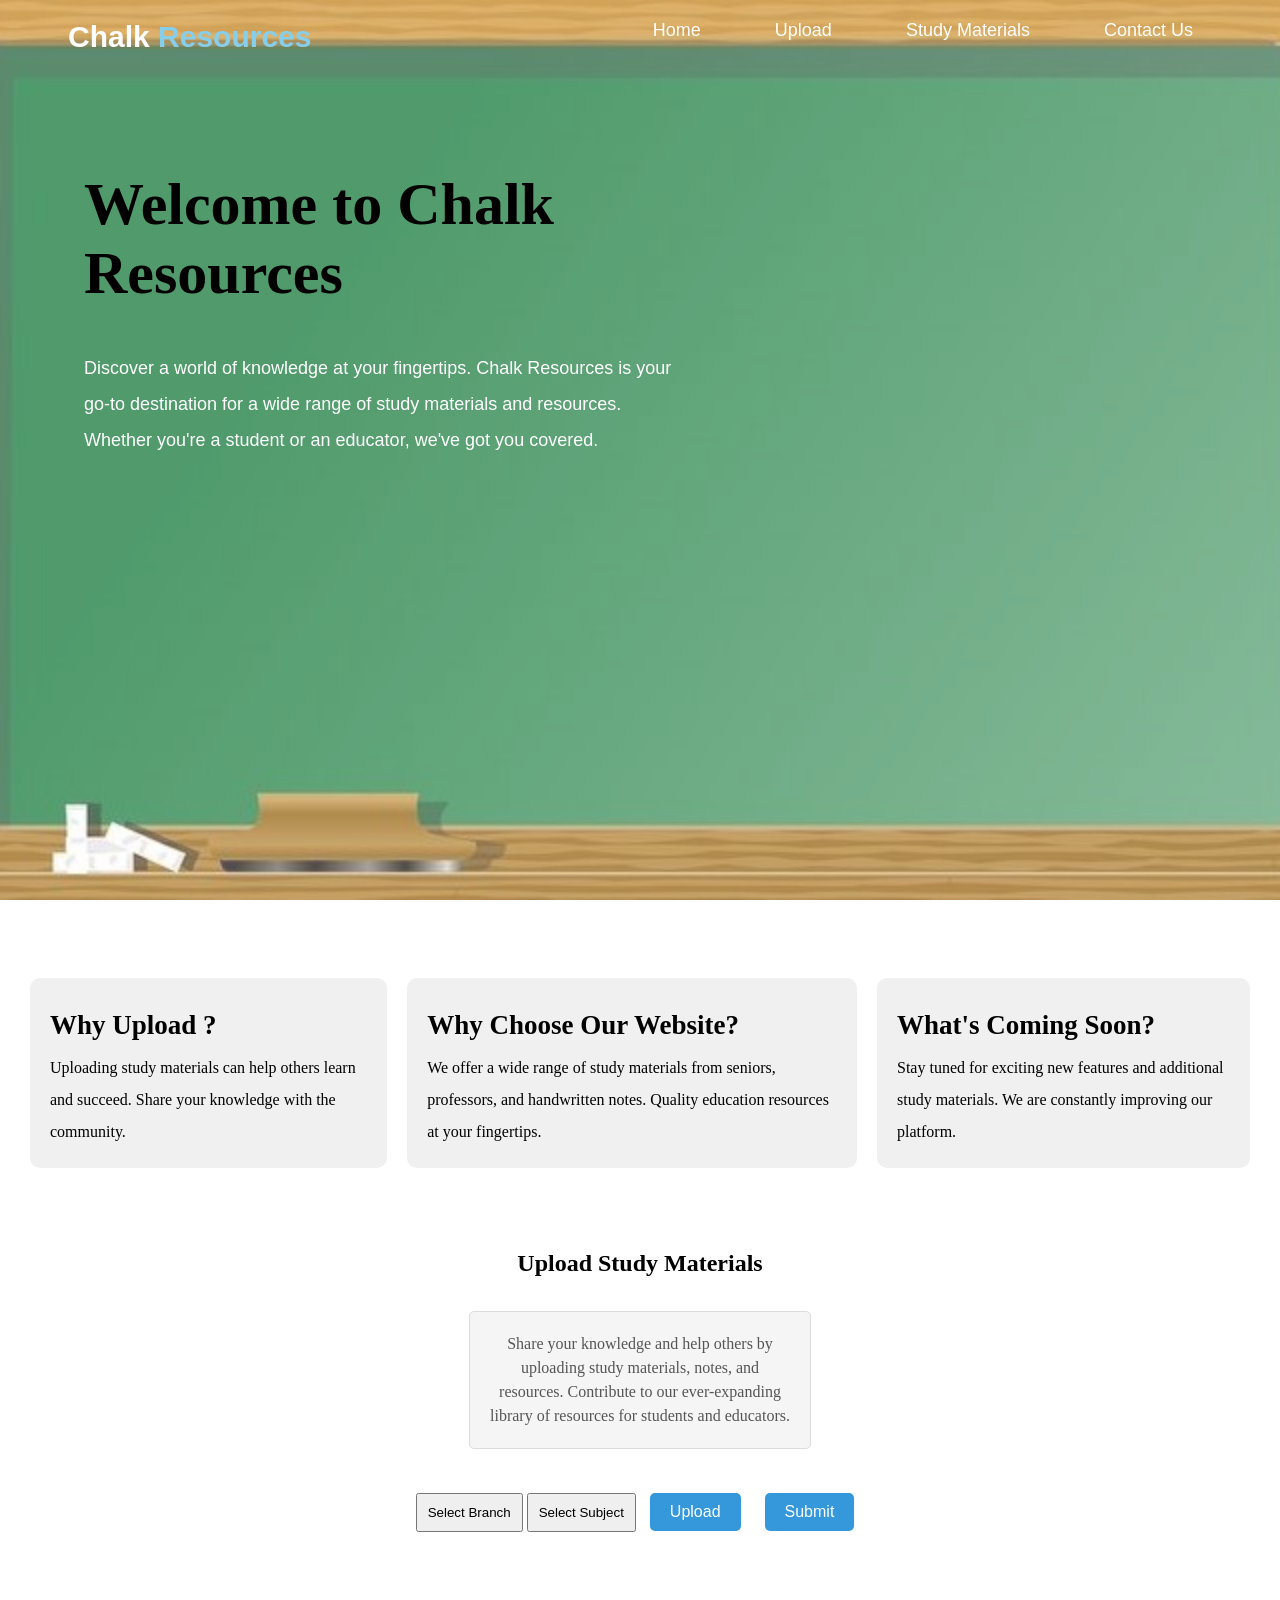
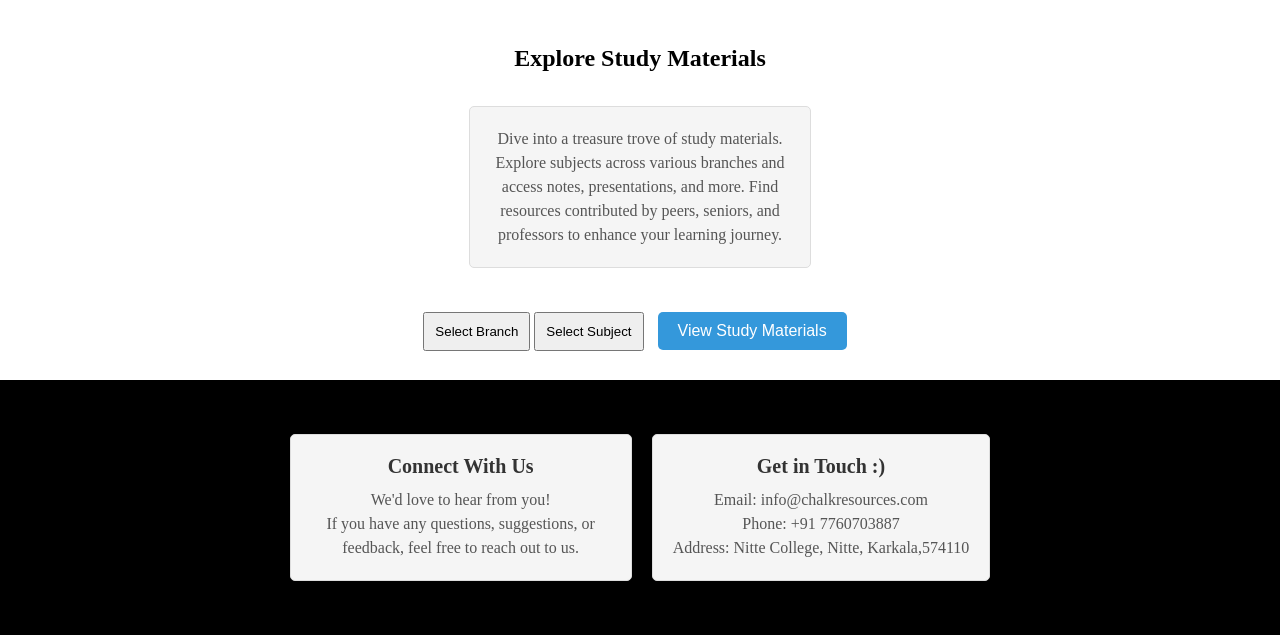
<file: index.html>
<!DOCTYPE html>
<html>
<head>
  <title>Chalk Resources</title>
  <meta charset="UTF-8">
  <meta name="viewport" content="width=device-width, initial-scale=1">
  <link rel="stylesheet" href="styles.css">
</head>
<body>

    <div class="header">
        <img src="Board.jpg" alt="Landscape Image" class="header-image">
        <div class="header-content">
        <h1 id="logo"><span class="chalk-word">Chalk</span> <span class="resources-word">Resources</span></h1>
          <ul class="menu">
            <li><a href="#home">Home</a></li>
            <li><a href="#upload">Upload</a></li>
            <li><a href="#study-materials">Study Materials</a></li>
            <li><a href="#contact">Contact Us</a></li>
          </ul>
          <div class="title-paragraph">
            <h2>Welcome to Chalk Resources</h2>
            <p>Discover a world of knowledge at your fingertips. Chalk Resources is your go-to destination for a wide range of study materials and resources. Whether you're a student or an educator, we've got you covered.</p>
        </div>
        </div>
      </div>

<div class="info-boxes">
  <div class="info-box">
    <h2>Why Upload ?</h2>
    <p>Uploading study materials can help others learn and succeed. Share your knowledge with the community.</p>
  </div>
  <div class="info-box">
    <h2>Why Choose Our Website?</h2>
    <p>We offer a wide range of study materials from seniors, professors, and handwritten notes. Quality education resources at your fingertips.</p>
  </div>
  <div class="info-box">
    <h2>What's Coming Soon?</h2>
    <p>Stay tuned for exciting new features and additional study materials. We are constantly improving our platform.</p>
  </div>
</div>

<div class="upload-section" id="upload">
  <h2>Upload Study Materials</h2>

    <div class="centered-boxes">
      <div class="section-box">
        <p>Share your knowledge and help others by uploading study materials, notes, and resources. Contribute to our ever-expanding library of resources for students and educators.</p>
      </div>
    </div>

  <div class="dropdown">
    <button class="dropbtn" id="uploadBranchDropdownButton">Select Branch</button>
    <div class="dropdown-content" id="uploadBranchDropdown">
      <a href="#">Computer Science</a>
      <a href="#">Information Science</a>
      <a href="#">Electronics and Communication</a>
      <a href="#">Data Science</a>
      <a href="#">AI/ML</a>
    </div>
  </div>
  <div class="dropdown">
    <button class="dropbtn" id="uploadSubjectDropdownButton">Select Subject</button>
    <div class="dropdown-content" id="uploadSubjectDropdown">
        <a href="#">DS</a>
        <a href="#">OOP</a>
        <a href="#">COA</a>
        <a href="#">MATH</a>
        <a href="#">FEWD</a>
    </div>
  </div>
  <button class="upload-button">Upload</button>
  <button class="submit-button">Submit</button>
</div>

<div class="study-materials" id="study-materials">
  <h2>Explore Study Materials</h2>
   <div class="centered-boxes">
      <div class="section-box">
        <p>Dive into a treasure trove of study materials. Explore subjects across various branches and access notes, presentations, and more. Find resources contributed by peers, seniors, and professors to enhance your learning journey.</p>
      </div>
    </div>
  <div class="dropdown">
    <button class="dropbtn" id="studyBranchDropdownButton">Select Branch</button>
    <div class="dropdown-content" id="studyBranchDropdown">
      <a href="#">Computer Science</a>
      <a href="#">Information Science</a>
      <a href="#">Electronics and Communication</a>
      <a href="#">Data Science</a>
      <a href="#">AI/ML</a>
    </div>
  </div>
  <div class="dropdown">
    <button class="dropbtn" id="studySubjectDropdownButton">Select Subject</button>
    <div class="dropdown-content" id="studySubjectDropdown">
        <a href="#">DS</a>
        <a href="#">OOP</a>
        <a href="#">COA</a>
        <a href="#">MATH</a>
        <a href="#">FEWD</a>
    </div>
  </div>
  <button class="view-button">View Study Materials</button>
</div>

<div class="footer" id="contact">
    <div class="centered-boxes">
        <div class="section-box">
          <h3>Connect With Us</h3>
          <p>We'd love to hear from you!</p>
          <p>If you have any questions, suggestions, or feedback, feel free to reach out to us.</p>
        </div>
        <div class="section-box">
            <h3>Get in Touch :)</h3>
            <p>Email: info@chalkresources.com</p>
            <p>Phone: +91 7760703887</p>
            <p>Address: Nitte College, Nitte, Karkala,574110</p>
          </div>
      </div>
  
  <p class="section-paragraph"></p>
  <p class="section-paragraph"> </p>
  <h2 class="section-title"> </h2>
  
</div>

<script src="script.js"></script>
</body>
</html>
</file>
<file: styles.css>
body, h1, h2, h3, p {
  margin: 0;
  padding: 0;
}

.header {
  position: relative;
  height: 100vh;
}

.header-image {
  width: 100%;
  height: 100%;
  object-fit: cover;
  opacity: 0.7;
}

.header-content {
  position: absolute;
  top: 0;
  left: 0;
  width: 100%;
  display: flex;
  justify-content: space-between;
  padding: 20px;
  color: #fff;
  box-sizing: border-box;
  flex-direction: column; 
}

.chalk-word {
  color: white; 
}

.resources-word {
  color: skyblue; 
}

#logo {
  font-size: 30px;
  margin: 0;
  font-family: 'Trebuchet MS', 'Lucida Sans Unicode', 'Lucida Grande', 'Lucida Sans', Arial, sans-serif;
  padding-left: 3rem;
}

.menu {
  list-style: none;
  padding: 0;
  margin: 0;
  position: absolute;
  top: 20px;
  right: 20px;
  padding-right: 2rem;
}

.menu li {
  display: inline;
  margin: 0 35px;
}

.menu a {
  text-decoration: none;
  color: #fff;
  font-family: 'Gill Sans', 'Gill Sans MT', Calibri, 'Trebuchet MS', sans-serif;
  font-size: 18px;
}
.title-paragraph {
  text-align: left;
  max-width: 600px;
  padding: 20px;
  border-radius: 8px;
  padding-left: 4rem;
}

.title-paragraph h2 {
  padding-top: 6rem;
  font-size: 60px;
  margin: 0 0 10px;
  color: black;
  font-family: Cambria, Cochin, Georgia, Times, 'Times New Roman', serif;
}

.title-paragraph p {
  padding-top: 2rem;
  font-size: 18px;
  color: #fff;
  font-family: Verdana, Geneva, Tahoma, sans-serif;
  line-height: 2;
}


.banner {
  max-width: 100%;
  overflow: hidden;
}

.banner img {
  width: 100%;
  height: auto;
  display: block;
}

.info-boxes {
  display: flex;
  justify-content: space-around;
  padding: 20px;
  margin-top: 3rem;
}

.info-box {
  background-color: #f0f0f0;
  padding: 20px;
  margin: 10px;
  border-radius: 10px;
  line-height: 2;
}

.info-box h2 {
  font-size: 27px;
}

.centered-boxes {
  display: flex;
  justify-content: center;
  align-items: center;
  flex-wrap: wrap;
  margin-top: 1.5rem;
  margin-bottom: 1.5rem;
}


.section-box {
  background-color: #f5f5f5;
  padding: 20px;
  border: 1px solid #ddd;
  border-radius: 5px;
  max-width: 300px;
  margin: 10px; 
  text-align: center;
}


.section-box h3 {
  font-size: 20px;
  font-weight: bold;
  margin-bottom: 10px;
  color: #333;
}


.section-box p {
  font-size: 16px;
  color: #555;
  line-height: 1.5;
}

.upload-section {
  text-align: center;
  padding: 20px;
  margin-top: 2rem;
}

.dropbtn {
  padding: 10px;
}

.dropdown {
  position: relative;
  display: inline-block;
}

.dropdown-content {
  display: none;
  position: absolute;
  background-color: #f9f9f9;
  min-width: 160px;
  box-shadow: 0 8px 16px 0 rgba(0, 0, 0, 0.2);
}

.dropdown-content a {
  padding: 12px 16px;
  display: block;
  text-align: left;
  color: black;
}


.upload-button, .submit-button {
  background-color: #3498db;
  color: white;
  padding: 10px 20px;
  border: none;
  cursor: pointer;
  margin: 10px;
  border-radius: 5px;
  font-size: 16px;
}

.study-materials {
  text-align: center;
  padding: 20px;
  margin-top: 4rem;
}


.view-button {
  background-color: #3498db;
  color: white;
  padding: 10px 20px;
  border: none;
  cursor: pointer;
  margin: 10px;
  border-radius: 5px;
  font-size: 16px;
}

.footer {
  background-color:black;
  text-align: center;
  padding: 20px;
  color: #f0f0f0;
}

.section-title {
  font-size: 24px;
  font-weight: bold;
  margin-bottom: 0.5rem;
  color: white; 
  margin-top: 1.5rem;
}

.section-paragraph {
  font-size: 18px;
  color: white; 
  line-height: 1.5;
}

 .footer h2{
   margin-bottom: 0.5rem;
 }
</file>
